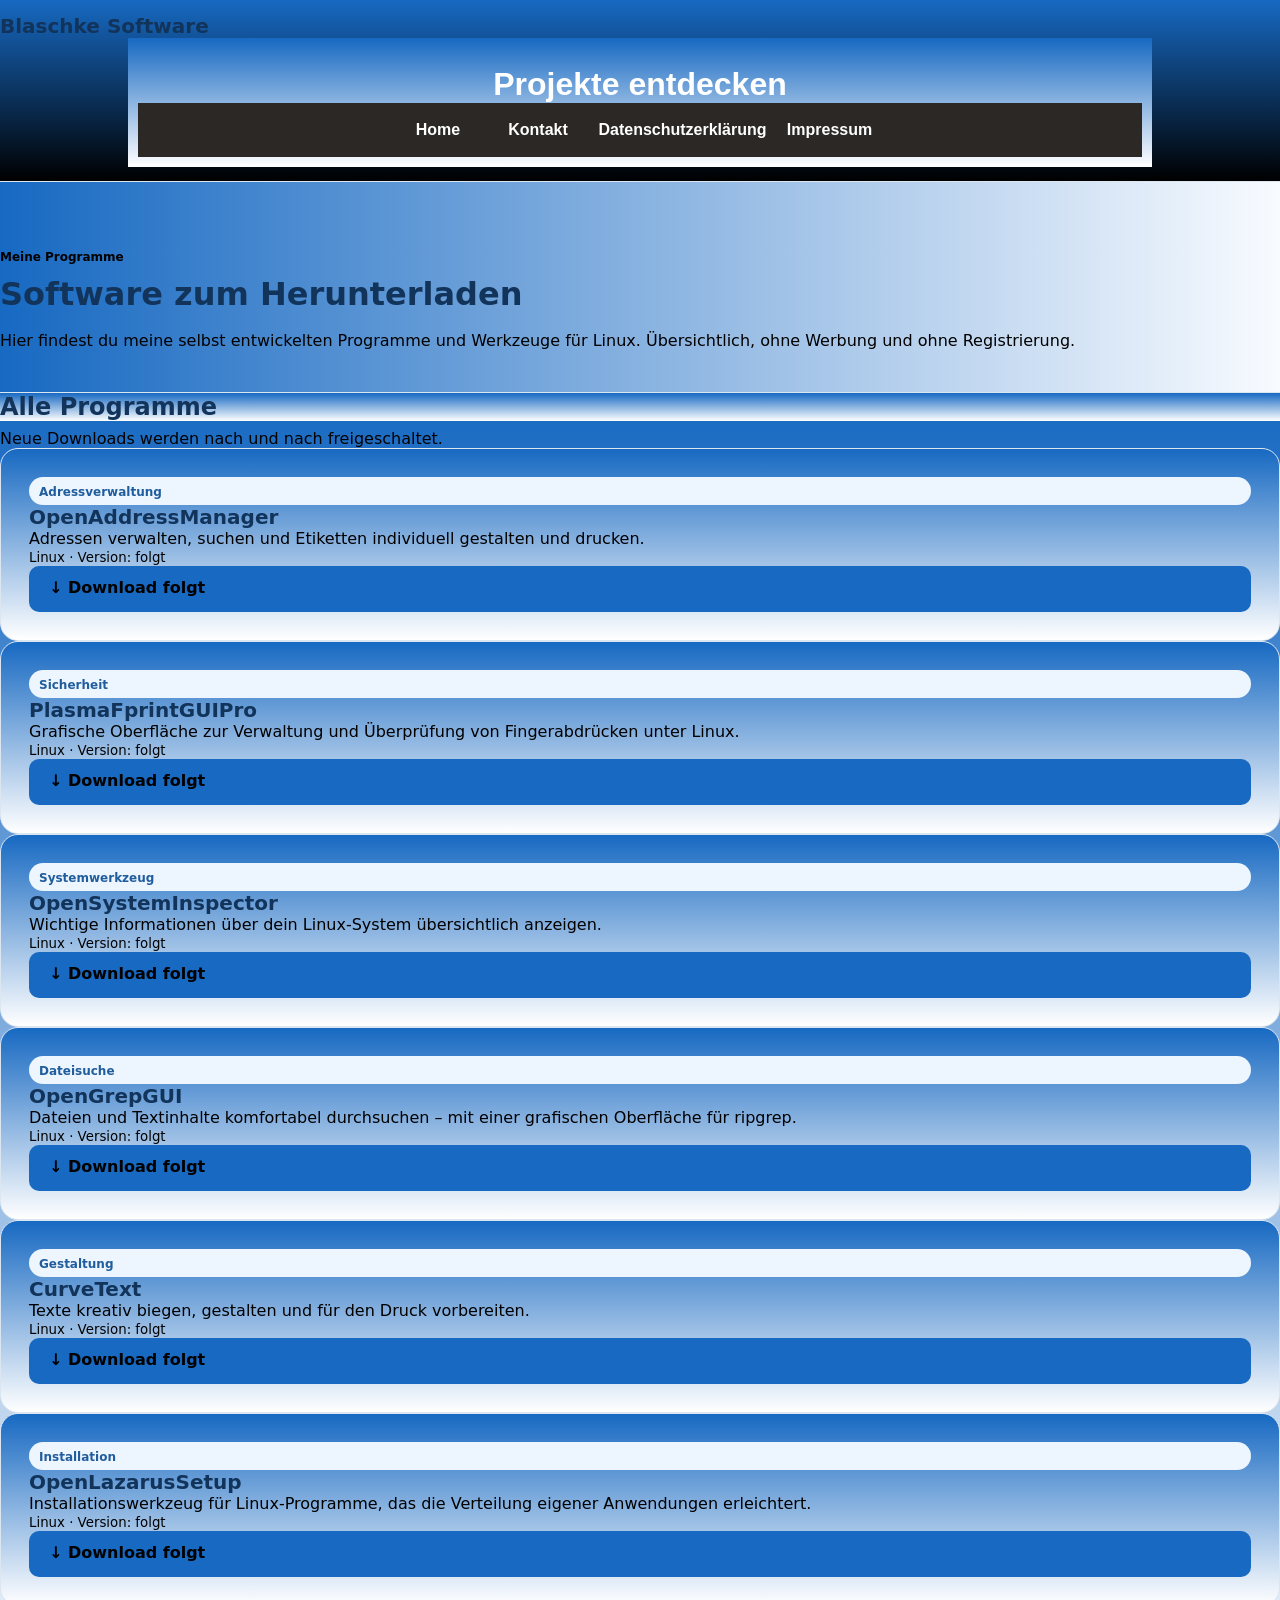
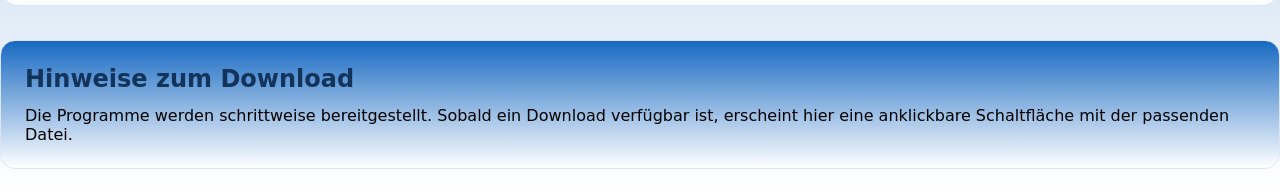
<file: downloads.html>
<!DOCTYPE html>
<html> 
<head>
	<meta charset="utf-8">
	<meta name="viewport" content="width=device-width, initial-scale=1">
	<meta name="generator" content="RocketCake">
	<title>Downloads | Blaschke Software</title>
	<link rel="stylesheet" type="text/css" href="downloads_html.css?h=2630834a">
</head>
<body>
<div class="textstyle1">
<div id="container_5baa3683"><div class="textstyle1"><div id="container_6c4f8610"><div id="container_6c4f8610_padding" ><div class="textstyle1"><span class="textstyle2"><a href="index.html" class="wsp61d381b0">Blaschke </a></span><span class="textstyle3"><a href="index.html" class="wsp61d381b0">Software</a></span></div>
<div class="textstyle4"><div id="container_37d2d9df"><div id="container_37d2d9df_padding" ><div class="textstyle4"><span class="textstyle5"><br/></span><h1 id="heading_63e2c707">Projekte entdecken</h1></div>
<div class="textstyle1"><div id="container_5411d434"><div id="container_5411d434_padding" ><div class="textstyle4">  <div id="menu_225be4c6">
    <div  class="menuholder1"><a href="javascript:void(0);" tabindex="-1" aria-label="Menu &#9660;" >
	<div id="menuentry_76f1c012"  class="menustyle1 menu_225be4c6_mainMenuEntry mobileEntry">
		<div class="menuentry_text1">
      <span class="textstyle6">Menu &#9660;</span>
		</div>
	</div>
</a>
<a href="index.html" style="text-decoration:none" tabindex="-1">
	<div id="menuentry_3370f3bc"  class="menustyle1 menu_225be4c6_mainMenuEntry normalEntry">
		<div class="menuentry_text2">
      <span class="textstyle7">Home</span>
		</div>
	</div>
</a>
<a href="kontakt.html" style="text-decoration:none" tabindex="-1">
	<div id="menuentry_541995d6"  class="menustyle2 menu_225be4c6_mainMenuEntry normalEntry">
		<div class="menuentry_text2">
      <span class="textstyle7">Kontakt</span>
		</div>
	</div>
</a>
<a href="datenschutz.html" style="text-decoration:none" tabindex="-1">
	<div id="menuentry_63f8151c"  class="menustyle3 menu_225be4c6_mainMenuEntry normalEntry">
		<div class="menuentry_text2">
      <span class="textstyle7">Datenschutzerkl&#228;rung</span>
		</div>
	</div>
</a>
<a href="javascript:void(0);" tabindex="-1" aria-label="Impressum" >
	<div id="menuentry_52852473"  class="menustyle4 menu_225be4c6_mainMenuEntry normalEntry">
		<div class="menuentry_text2">
      <span class="textstyle7">Impressum</span>
		</div>
	</div>
</a>

	<script type="text/javascript" src="rc_images/wsp_menu.js"></script>
	<script type="text/javascript">
		var js_menu_225be4c6= new wsp_menu('menu_225be4c6', 'menu_225be4c6', 10, null, true, {generateAriaLabels: true, setUsefulTabIndices: true, mobileMenuIsFullscreen: true, mobileMenuCloseButtonColor: '#C8C8C8', menuPaddingUsed: 10, mobileMenuAnimations: ['fadeMenus'], closeWhenMouseOut: false} );

		js_menu_225be4c6.createMenuForItem('menuentry_76f1c012', ["      <span class=\"textstyle8\">Home</span> ", 'index.html', '',
		                                   "      <span class=\"textstyle8\">Kontakt</span> ", 'kontakt.html', '',
		                                   "      <span class=\"textstyle8\">Datenschutzerkl&#228;rung</span> ", 'datenschutz.html', '',
		                                   "      <span class=\"textstyle8\">Impressum</span> ", 'javascript:void(0);', '']
		                                   , true);
		js_menu_225be4c6.createMenuForItem('menuentry_3370f3bc', []);
		js_menu_225be4c6.createMenuForItem('menuentry_541995d6', []);
		js_menu_225be4c6.createMenuForItem('menuentry_63f8151c', []);
		js_menu_225be4c6.createMenuForItem('menuentry_52852473', []);

	</script>
      </div>
    </div>
</div>
<div style="clear:both"></div></div></div></div>
<div style="clear:both"></div></div></div></div>
<div style="clear:both"></div></div></div></div>
</div><span class="textstyle9"><br/></span><div id="container_62f2111a"><div id="container_62f2111a_padding" ><div class="textstyle1"><span class="textstyle10">Meine Programme<br/></span><h1 id="heading_4ce95c81">Software zum Herunterladen</h1><span class="textstyle9"><br/></span><span class="textstyle11">Hier findest du meine selbst entwickelten Programme und Werkzeuge f&#252;r Linux. &#220;bersichtlich, ohne Werbung und ohne Registrierung.</span></div>
<div style="clear:both"></div></div></div><span class="textstyle9"><br/></span><span class="textstyle12"> </span><div id="container_7727fe3b"><div id="container_7727fe3b_padding" ><div class="textstyle1"><h2 id="heading_4196a674">Alle Programme</h2><span class="textstyle9"><br/></span><span class="textstyle11">Neue Downloads werden nach und nach freigeschaltet.<br/></span><div id="container_4b86ff1c"><div id="container_4b86ff1c_padding" ><div class="textstyle1"><div id="container_4e79a82a"><div id="container_4e79a82a_padding" ><div class="textstyle1">  <span class="textstyle13">Adressverwaltung</span>
</div>
</div></div><span class="textstyle9"><br/></span><h3 id="heading_38ffe664">OpenAddressManager</h3><span class="textstyle9"><br/></span><span class="textstyle11">Adressen verwalten, suchen und Etiketten individuell gestalten und drucken.<br/></span><span class="textstyle14">Linux &#183; Version: folgt<br/></span><div id="container_7107b4be"><div id="container_7107b4be_padding" ><div class="textstyle1">  <span class="textstyle15">&#8595; Download folgt</span>
</div>
</div></div></div>
<div style="clear:both"></div></div></div><div id="container_1583b385"><div id="container_1583b385_padding" ><div class="textstyle1"><div id="container_4a6d2cc3"><div id="container_4a6d2cc3_padding" ><div class="textstyle1">  <span class="textstyle13">Sicherheit</span>
</div>
</div></div><span class="textstyle9"><br/></span><h3 id="heading_4258effe">PlasmaFprintGUIPro</h3><span class="textstyle9"><br/></span><span class="textstyle11">Grafische Oberfl&#228;che zur Verwaltung und &#220;berpr&#252;fung von Fingerabdr&#252;cken unter Linux.<br/></span><span class="textstyle14">Linux &#183; Version: folgt<br/></span><div id="container_2fd91754"><div id="container_2fd91754_padding" ><div class="textstyle1">  <span class="textstyle15">&#8595; Download folgt</span>
</div>
</div></div></div>
<div style="clear:both"></div></div></div><div id="container_63815ec2"><div id="container_63815ec2_padding" ><div class="textstyle1"><div id="container_30423cf1"><div id="container_30423cf1_padding" ><div class="textstyle1">  <span class="textstyle13">Systemwerkzeug</span>
</div>
</div></div><span class="textstyle9"><br/></span><h3 id="heading_44c02941">OpenSystemInspector</h3><span class="textstyle9"><br/></span><span class="textstyle11">Wichtige Informationen &#252;ber dein Linux-System &#252;bersichtlich anzeigen.<br/></span><span class="textstyle14">Linux &#183; Version: folgt<br/></span><div id="container_327d3906"><div id="container_327d3906_padding" ><div class="textstyle1">  <span class="textstyle15">&#8595; Download folgt</span>
</div>
</div></div></div>
<div style="clear:both"></div></div></div><div id="container_1bf42c9c"><div id="container_1bf42c9c_padding" ><div class="textstyle1"><div id="container_58648fb6"><div id="container_58648fb6_padding" ><div class="textstyle1">  <span class="textstyle13">Dateisuche</span>
</div>
</div></div><span class="textstyle9"><br/></span><h3 id="heading_718c3bb3">OpenGrepGUI</h3><span class="textstyle9"><br/></span><span class="textstyle11">Dateien und Textinhalte komfortabel durchsuchen &#8211; mit einer grafischen Oberfl&#228;che f&#252;r ripgrep.<br/></span><span class="textstyle14">Linux &#183; Version: folgt<br/></span><div id="container_282f1870"><div id="container_282f1870_padding" ><div class="textstyle1">  <span class="textstyle15">&#8595; Download folgt</span>
</div>
</div></div></div>
<div style="clear:both"></div></div></div><div id="container_60b418cb"><div id="container_60b418cb_padding" ><div class="textstyle1"><div id="container_5369b8e2"><div id="container_5369b8e2_padding" ><div class="textstyle1">  <span class="textstyle13">Gestaltung</span>
</div>
</div></div><span class="textstyle9"><br/></span><h3 id="heading_4f5cb20d">CurveText</h3><span class="textstyle9"><br/></span><span class="textstyle11">Texte kreativ biegen, gestalten und f&#252;r den Druck vorbereiten.<br/></span><span class="textstyle14">Linux &#183; Version: folgt<br/></span><div id="container_34b32ac"><div id="container_34b32ac_padding" ><div class="textstyle1">  <span class="textstyle15">&#8595; Download folgt</span>
</div>
</div></div></div>
<div style="clear:both"></div></div></div><div id="container_15afca30"><div id="container_15afca30_padding" ><div class="textstyle1"><div id="container_2a70873e"><div id="container_2a70873e_padding" ><div class="textstyle1">  <span class="textstyle13">Installation</span>
</div>
</div></div><span class="textstyle9"><br/></span><h3 id="heading_33636485">OpenLazarusSetup</h3><span class="textstyle9"><br/></span><span class="textstyle11">Installationswerkzeug f&#252;r Linux-Programme, das die Verteilung eigener Anwendungen erleichtert.<br/></span><span class="textstyle14">Linux &#183; Version: folgt<br/></span><div id="container_44f2ffff"><div id="container_44f2ffff_padding" ><div class="textstyle1">  <span class="textstyle15">&#8595; Download folgt</span>
</div>
</div></div></div>
<div style="clear:both"></div></div></div><span class="textstyle9"><br/></span><div id="container_4c7cf878"><div id="container_4c7cf878_padding" ><div class="textstyle1"><h2 id="heading_8d3457c">Hinweise zum Download</h2><span class="textstyle9"><br/></span><div id="container_e48d002"><div class="textstyle1">  <span class="textstyle11">Die Programme werden schrittweise bereitgestellt. Sobald ein Download verf&#252;gbar ist, erscheint hier eine anklickbare Schaltfl&#228;che mit der passenden Datei.</span>
</div>
</div></div>
<div style="clear:both"></div></div></div></div>
<div style="clear:both"></div></div></div><span class="textstyle12"> </span>  </div>
</body>
</html>
</file>
<file: downloads_html.css>
h1, h2, h3 { margin:0; padding:0; font-weight:normal; font-style:normal; }
a { color:#5D5D9E; } 
a:visited { color:#5D5D9E; } 
a:active { color:#5C615E; } 
a:hover { color:#B2B3B4; } 
		a.wsp61d381b0{ color:#12345B; text-decoration: none} 
		a.wsp61d381b0:visited{ color:#12345B; text-decoration: none} 
		a.wsp61d381b0:active{ color:#12345B; text-decoration: none} 
		a.wsp61d381b0:hover{ color:#59708C; text-decoration: none} 
		a.wsp2f541dfa{ color:#1769C2; text-decoration: none} 
		a.wsp2f541dfa:visited{ color:#1769C2; text-decoration: none} 
		a.wsp2f541dfa:active{ color:#1769C2; text-decoration: none} 
		a.wsp2f541dfa:hover{ color:#5C96D4; text-decoration: none} 
		a.wspaf8b1c7{ color:#FFFFFF; text-decoration: underline} 
		a.wspaf8b1c7:visited{ color:#FFFFFF; text-decoration: underline} 
		a.wspaf8b1c7:active{ color:#FFFFFF; text-decoration: underline} 
		a.wspaf8b1c7:hover{ color:#FFFFFF; text-decoration: underline} 
#menu_225be4c6 a { text-decoration: none; }
#menu_225be4c6_pane { background-color: #2C2825; border: 1px solid #646464; padding-top: 10px; padding-bottom: 10px; box-shadow: 2px 2px 6px 0px rgba(8, 8, 8, 0.784314); }
#menu_225be4c6_hr { background-color: #646464; height: 1px; border: none; }
#menu_225be4c6_entry { padding-left: 10px; padding-right: 10px; padding-top: 3px; padding-bottom: 3px; }
#menu_225be4c6_entry:hover { background-color: #323232; color: #FFFFFF !important; }
#menu_225be4c6_entry:hover span { color:#FFFFFF !important; }
		.menu_225be4c6_mainMenuEntry { text-align: center; }
		.menu_225be4c6_mainMenuEntry:hover {	background-color:#FFFFFF; }
		.menu_225be4c6_mainMenuEntry:hover span {	color:#000000 !important; }
		#menu_225be4c6 .mobileEntry { display: none; } 
		#menu_225be4c6 .normalEntry { display: block; } 
		@media only screen and (max-width:450px) { 
			#menu_225be4c6 .mobileEntry { display: block; } 
			#menu_225be4c6 .normalEntry { display: none; } 
		}
body { background-color:#F3F7FC; padding:0;  margin: 0; }
.textstyle1 { text-align:left; }
#container_5baa3683 { box-sizing: border-box; vertical-align: top; position:relative; display: inline-block; width:100%; background-color:#FFFFFF; border-top: none; border-left: none; border-right: none; border-bottom: 1px solid #DCE6F1;  }
#container_6c4f8610 { vertical-align: top; position:relative; display: inline-block; width:100%; min-height:80px; background-color:#000000; background: linear-gradient(to bottom, #1769C2, #000000);  }
#container_6c4f8610_padding { margin: 14px 0px 14px 0px; display: block;  }
.textstyle2 { font-size:15pt; font-family:system-ui, -apple-system, 'Segoe UI', Roboto, Arial, sans-serif; color:#12345B; font-weight:bold;  }
.textstyle3 { font-size:15pt; font-family:system-ui, -apple-system, 'Segoe UI', Roboto, Arial, sans-serif; color:#1769C2; font-weight:bold;  }
.textstyle4 { text-align:center; }
#container_37d2d9df { vertical-align: top; position:relative; display: inline-block; width:100%; min-height:91px; max-width:1024px; background-color:#FFFFFF; background: linear-gradient(to bottom, #1769C2, #FFFFFF);  }
#container_37d2d9df_padding { margin: 10px; display: block;  }
.textstyle5 { font-size:12pt; font-family:Arial, Helvetica, sans-serif; color:#000000; text-shadow: 2px 2px 2px rgba(0, 0, 0, 0.784314);  }
#heading_63e2c707 { vertical-align: bottom; position:relative; display: inline-block; background:none; font-size:24pt; font-family:Segoe, 'Segoe UI', 'Helvetica Neue', sans-serif; color:#FFFFFF; text-align:left; font-weight:bold;  }
#container_5411d434 { vertical-align: top; position:relative; display: inline-block; width:100%; min-height:14px; background-color:#2C2825;  }
#container_5411d434_padding { margin: 10px; display: block;  }
#menu_225be4c6 { vertical-align: bottom; position:relative; display: inline-block; width:524px; height:34px; max-width:800px; text-align:left; background:none;  }
.menuholder1 { position: relative; overflow: hidden; width: 100%; height: 100%; }
.menustyle1 { position:absolute; width:100px; height:34px; left:10px;  }
.menuentry_text1 { position:absolute; top:0px; bottom:0px; left:0px; right:0px; margin-top:auto; margin-bottom:auto; margin-left:auto; margin-right:auto; height:20px;  }
.textstyle6 { font-size:13pt; font-family:Segoe, 'Segoe UI', 'Helvetica Neue', sans-serif; color:#FFFFFF; font-weight:bold;  white-space: nowrap; }
.menuentry_text2 { position:absolute; top:0px; bottom:0px; left:0px; right:0px; margin-top:auto; margin-bottom:auto; margin-left:auto; margin-right:auto; height:19px;  }
.textstyle7 { font-size:12pt; font-family:Segoe, 'Segoe UI', 'Helvetica Neue', sans-serif; color:#FFFFFF; font-weight:bold;  white-space: nowrap; }
.menustyle2 { position:absolute; width:100px; height:34px; left:110px;  }
.menustyle3 { position:absolute; width:189px; height:34px; left:210px;  }
.menustyle4 { position:absolute; width:105px; height:34px; left:399px;  }
.textstyle8 { font-size:15pt; font-family:Arial, Helvetica, sans-serif; color:#FFFFFF;  white-space: nowrap; }
.textstyle9 { font-size:12pt; font-family:Arial, Helvetica, sans-serif; color:#000000;  }
#container_62f2111a { box-sizing: border-box; vertical-align: top; position:relative; display: inline-block; width:100%; background-color:#F8FBFF; background: linear-gradient(to right, #1769C2, #F8FBFF); border-top: none; border-left: none; border-right: none; border-bottom: 1px solid #DCE6F1;  }
#container_62f2111a_padding { margin: 65px 0px 42px 0px; display: block;  }
.textstyle10 { font-size:9pt; font-family:system-ui, -apple-system, 'Segoe UI', Roboto, Arial, sans-serif; color:#000000; font-weight:bold;  }
#heading_4ce95c81 { vertical-align: bottom; position:relative; display: inline-block; margin:10px 0px 18px 0px; width:100%; background:none; font-size:24pt; font-family:system-ui, -apple-system, 'Segoe UI', Roboto, Arial, sans-serif; color:#12345B; text-align:left; font-weight:bold;  }
.textstyle11 { font-size:12pt; font-family:system-ui, -apple-system, 'Segoe UI', Roboto, Arial, sans-serif; color:#000000;  }
.textstyle12 { font-size:12pt; font-family:system-ui, -apple-system, 'Segoe UI', Roboto, Arial, sans-serif; color:#18324B;  }
#container_7727fe3b { vertical-align: top; position:relative; display: inline-block; background-color:#FFFFFF; background: linear-gradient(to bottom, #1769C2, #FFFFFF);  }
#container_7727fe3b_padding { margin: 0px 0px 26px 0px; display: block;  }
#heading_4196a674 { vertical-align: bottom; position:relative; display: inline-block; margin:0px 0px 8px 0px; width:100%; background-color:#FFFFFF; background: linear-gradient(to bottom, #1769C2, #FFFFFF); font-size:18pt; font-family:system-ui, -apple-system, 'Segoe UI', Roboto, Arial, sans-serif; color:#12345B; text-align:left; font-weight:bold;  }
#container_4b86ff1c { box-sizing: border-box; vertical-align: top; border-radius: 18px; position:relative; display: inline-block; width:100%; background-color:#FFFFFF; background: linear-gradient(to bottom, #1769C2, #FFFFFF); border: 1px solid #DCE6F1;  }
#container_4b86ff1c_padding { margin: 28px; display: block;  }
#container_4e79a82a { vertical-align: top; border-radius: 100px; position:relative; display: inline-block; width:100%; background-color:#EDF5FF;  }
#container_4e79a82a_padding { margin: 5px 10px 5px 10px; display: block;  }
.textstyle13 { font-size:9pt; font-family:system-ui, -apple-system, 'Segoe UI', Roboto, Arial, sans-serif; color:#205D9D; font-weight:bold;  }
#heading_38ffe664 { vertical-align: bottom; position:relative; display: inline-block; width:100%; background:none; font-size:15pt; font-family:system-ui, -apple-system, 'Segoe UI', Roboto, Arial, sans-serif; color:#12345B; text-align:left; font-weight:bold;  }
.textstyle14 { font-size:10pt; font-family:system-ui, -apple-system, 'Segoe UI', Roboto, Arial, sans-serif; color:#000000;  }
#container_7107b4be { vertical-align: top; border-radius: 10px; position:relative; display: inline-block; width:100%; min-height:46px; background-color:#1769C2;  }
#container_7107b4be_padding { margin: 12px 20px 12px 20px; display: block;  }
.textstyle15 { font-size:12pt; font-family:system-ui, -apple-system, 'Segoe UI', Roboto, Arial, sans-serif; color:#000000; font-weight:bold;  }
#container_1583b385 { box-sizing: border-box; vertical-align: top; border-radius: 18px; position:relative; display: inline-block; width:100%; background-color:#FFFFFF; background: linear-gradient(to bottom, #1769C2, #FFFFFF); border: 1px solid #DCE6F1;  }
#container_1583b385_padding { margin: 28px; display: block;  }
#container_4a6d2cc3 { vertical-align: top; border-radius: 100px; position:relative; display: inline-block; width:100%; background-color:#EDF5FF;  }
#container_4a6d2cc3_padding { margin: 5px 10px 5px 10px; display: block;  }
#heading_4258effe { vertical-align: bottom; position:relative; display: inline-block; width:100%; background:none; font-size:15pt; font-family:system-ui, -apple-system, 'Segoe UI', Roboto, Arial, sans-serif; color:#12345B; text-align:left; font-weight:bold;  }
#container_2fd91754 { vertical-align: top; border-radius: 10px; position:relative; display: inline-block; width:100%; min-height:46px; background-color:#1769C2;  }
#container_2fd91754_padding { margin: 12px 20px 12px 20px; display: block;  }
#container_63815ec2 { box-sizing: border-box; vertical-align: top; border-radius: 18px; position:relative; display: inline-block; width:100%; background-color:#FFFFFF; background: linear-gradient(to bottom, #1769C2, #FFFFFF); border: 1px solid #DCE6F1;  }
#container_63815ec2_padding { margin: 28px; display: block;  }
#container_30423cf1 { vertical-align: top; border-radius: 100px; position:relative; display: inline-block; width:100%; background-color:#EDF5FF;  }
#container_30423cf1_padding { margin: 5px 10px 5px 10px; display: block;  }
#heading_44c02941 { vertical-align: bottom; position:relative; display: inline-block; width:100%; background:none; font-size:15pt; font-family:system-ui, -apple-system, 'Segoe UI', Roboto, Arial, sans-serif; color:#12345B; text-align:left; font-weight:bold;  }
#container_327d3906 { vertical-align: top; border-radius: 10px; position:relative; display: inline-block; width:100%; min-height:46px; background-color:#1769C2;  }
#container_327d3906_padding { margin: 12px 20px 12px 20px; display: block;  }
#container_1bf42c9c { box-sizing: border-box; vertical-align: top; border-radius: 18px; position:relative; display: inline-block; width:100%; background-color:#FFFFFF; background: linear-gradient(to bottom, #1769C2, #FFFFFF); border: 1px solid #DCE6F1;  }
#container_1bf42c9c_padding { margin: 28px; display: block;  }
#container_58648fb6 { vertical-align: top; border-radius: 100px; position:relative; display: inline-block; width:100%; background-color:#EDF5FF;  }
#container_58648fb6_padding { margin: 5px 10px 5px 10px; display: block;  }
#heading_718c3bb3 { vertical-align: bottom; position:relative; display: inline-block; width:100%; background:none; font-size:15pt; font-family:system-ui, -apple-system, 'Segoe UI', Roboto, Arial, sans-serif; color:#12345B; text-align:left; font-weight:bold;  }
#container_282f1870 { vertical-align: top; border-radius: 10px; position:relative; display: inline-block; width:100%; min-height:46px; background-color:#1769C2;  }
#container_282f1870_padding { margin: 12px 20px 12px 20px; display: block;  }
#container_60b418cb { box-sizing: border-box; vertical-align: top; border-radius: 18px; position:relative; display: inline-block; width:100%; background-color:#FFFFFF; background: linear-gradient(to bottom, #1769C2, #FFFFFF); border: 1px solid #DCE6F1;  }
#container_60b418cb_padding { margin: 28px; display: block;  }
#container_5369b8e2 { vertical-align: top; border-radius: 100px; position:relative; display: inline-block; width:100%; background-color:#EDF5FF;  }
#container_5369b8e2_padding { margin: 5px 10px 5px 10px; display: block;  }
#heading_4f5cb20d { vertical-align: bottom; position:relative; display: inline-block; width:100%; background:none; font-size:15pt; font-family:system-ui, -apple-system, 'Segoe UI', Roboto, Arial, sans-serif; color:#12345B; text-align:left; font-weight:bold;  }
#container_34b32ac { vertical-align: top; border-radius: 10px; position:relative; display: inline-block; width:100%; min-height:46px; background-color:#1769C2;  }
#container_34b32ac_padding { margin: 12px 20px 12px 20px; display: block;  }
#container_15afca30 { box-sizing: border-box; vertical-align: top; border-radius: 18px; position:relative; display: inline-block; width:100%; background-color:#FFFFFF; background: linear-gradient(to bottom, #1769C2, #FFFFFF); border: 1px solid #DCE6F1;  }
#container_15afca30_padding { margin: 28px; display: block;  }
#container_2a70873e { vertical-align: top; border-radius: 100px; position:relative; display: inline-block; width:100%; background-color:#EDF5FF;  }
#container_2a70873e_padding { margin: 5px 10px 5px 10px; display: block;  }
#heading_33636485 { vertical-align: bottom; position:relative; display: inline-block; width:100%; background:none; font-size:15pt; font-family:system-ui, -apple-system, 'Segoe UI', Roboto, Arial, sans-serif; color:#12345B; text-align:left; font-weight:bold;  }
#container_44f2ffff { vertical-align: top; border-radius: 10px; position:relative; display: inline-block; width:100%; min-height:46px; background-color:#1769C2;  }
#container_44f2ffff_padding { margin: 12px 20px 12px 20px; display: block;  }
#container_4c7cf878 { box-sizing: border-box; vertical-align: top; border-radius: 15px; position:relative; display: inline-block; margin:34px 0px 0px 0px; width:100%; background-color:#FFFFFF; background: linear-gradient(to bottom, #1769C2, #FFFFFF); border: 1px solid #DCE6F1;  }
#container_4c7cf878_padding { margin: 24px; display: block;  }
#heading_8d3457c { vertical-align: bottom; position:relative; display: inline-block; margin:0px 0px 8px 0px; width:100%; background:none; font-size:18pt; font-family:system-ui, -apple-system, 'Segoe UI', Roboto, Arial, sans-serif; color:#12345B; text-align:left; font-weight:bold;  }
#container_e48d002 { vertical-align: top; position:relative; display: inline-block; margin:5px 0px 0px 0px; width:100%; background:none;  }
@media only screen and (max-width: 450px)
{
		#menu_225be4c6 { width:100px;  }
}
</file>
